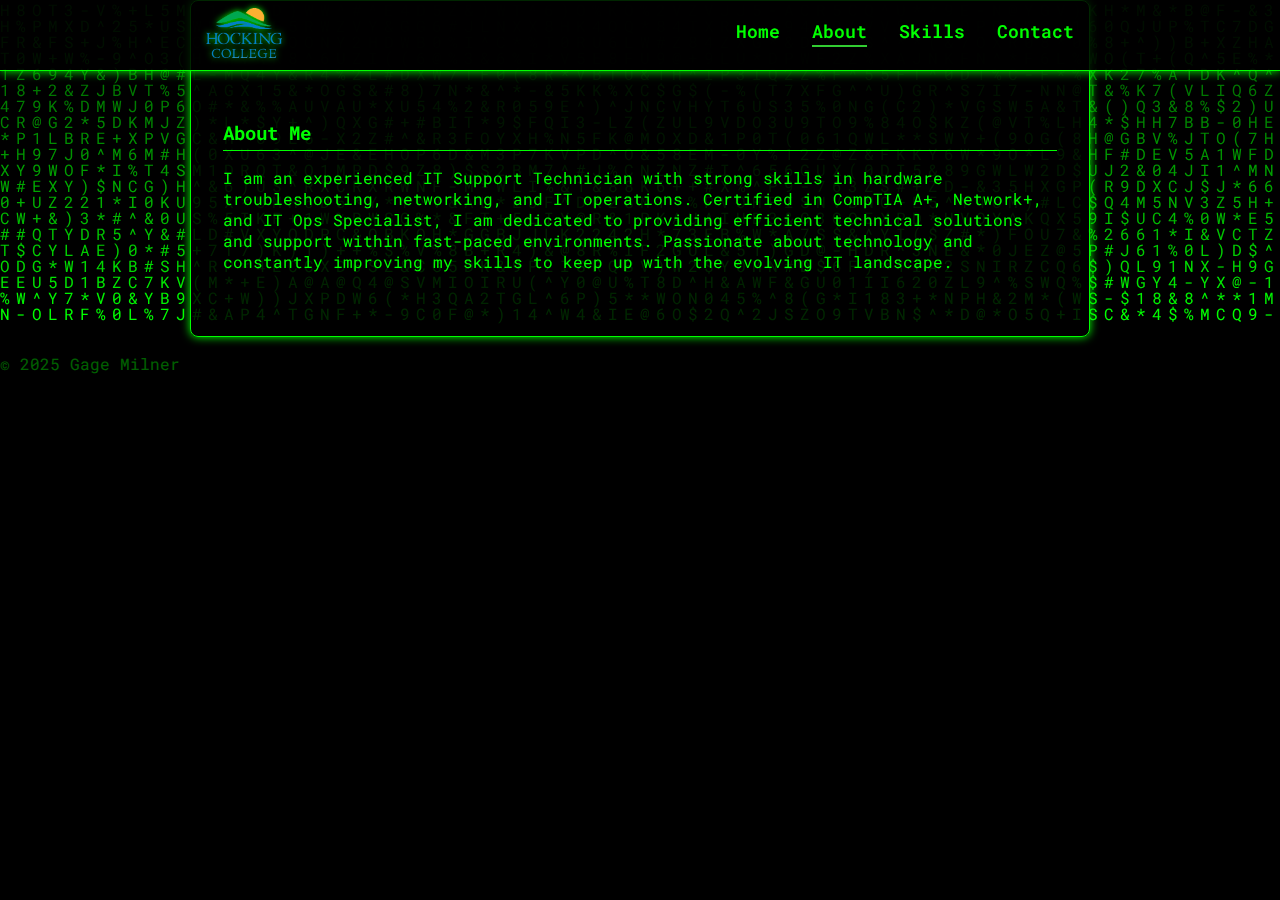
<file: about.html>
<!DOCTYPE html>
<html lang="en">
<head>
  <meta charset="UTF-8" />
  <meta name="viewport" content="width=device-width, initial-scale=1" />
  <title>Gage Milner - About</title>
  <link href="https://fonts.googleapis.com/css2?family=Roboto+Mono&display=swap" rel="stylesheet" />
  <link rel="stylesheet" href="styles/style.css" />
</head>
<body>
  <canvas id="matrix"></canvas>

  <nav>
    <div class="nav-container">
      <a href="index.html" class="logo-link" aria-label="Go to Home Page">
        <img src="assets/hocking-logo.png" alt="Hocking College Logo" class="logo" />
      </a>
      <div id="hamburger" class="hamburger" aria-label="Toggle menu" role="button" tabindex="0">
        <div class="bar"></div>
        <div class="bar"></div>
        <div class="bar"></div>
      </div>
      <ul class="nav-links">
        <li><a href="index.html">Home</a></li>
        <li><a href="about.html" class="active">About</a></li>
        <li><a href="skills.html">Skills</a></li>
        <li class="contact-mobile"><a href="contact.html">Contact</a></li>
      </ul>
    </div>
  </nav>

  <main class="container">
    <section class="about">
      <h3>About Me</h3>
      <p>
        I am an experienced IT Support Technician with strong skills in hardware troubleshooting, networking, and IT operations. Certified in CompTIA A+, Network+, and IT Ops Specialist, I am dedicated to providing efficient technical solutions and support within fast-paced environments. Passionate about technology and constantly improving my skills to keep up with the evolving IT landscape.
      </p>
    </section>
  </main>

  <footer>
    <p>© 2025 Gage Milner</p>
  </footer>

  <script src="scripts/matrix.js"></script>
  <script src="scripts/hamburger.js"></script>
</body>
</html>
</file>
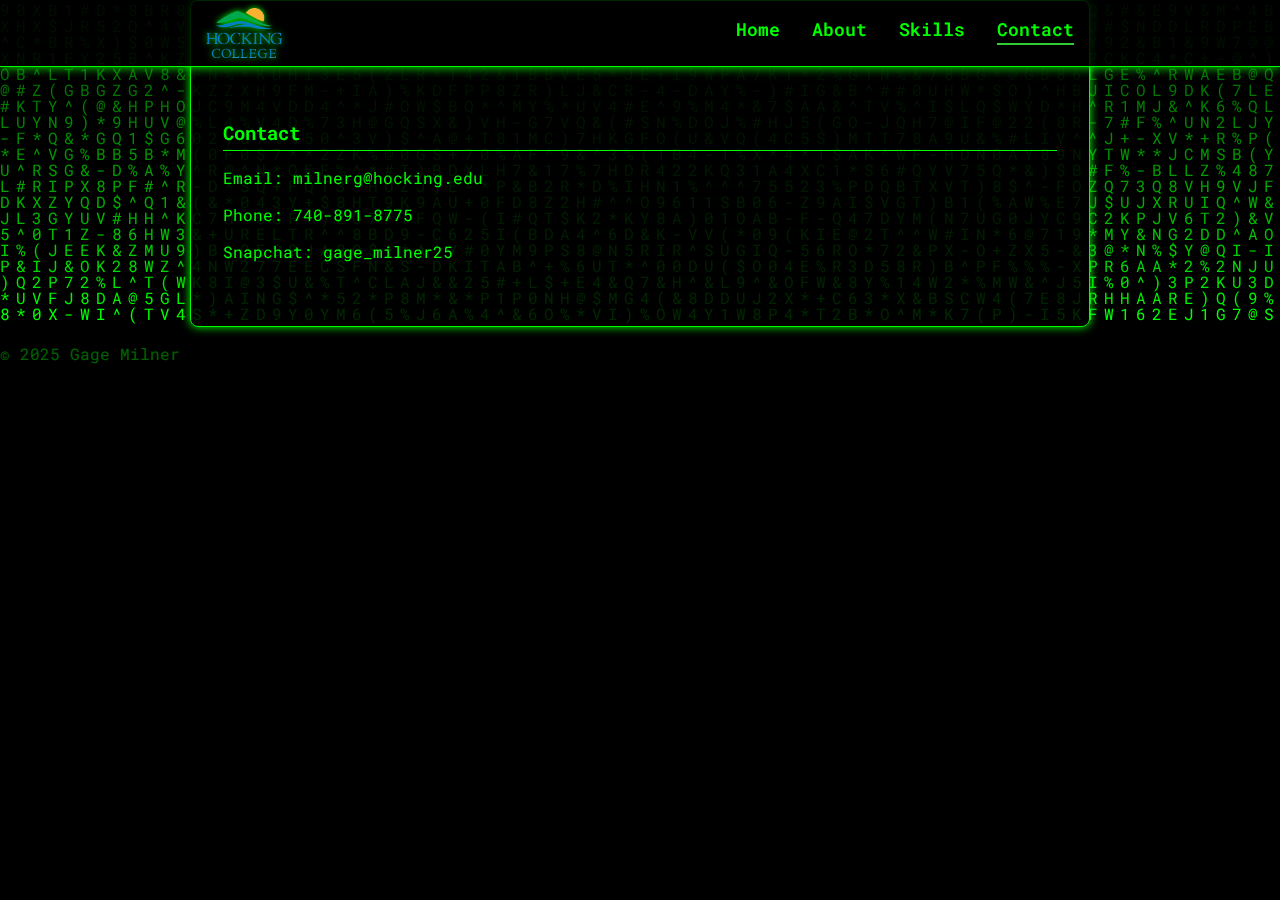
<file: contact.html>
<!DOCTYPE html>
<html lang="en">
<head>
  <meta charset="UTF-8" />
  <meta name="viewport" content="width=device-width, initial-scale=1" />
  <title>Gage Milner - Contact</title>
  <link href="https://fonts.googleapis.com/css2?family=Roboto+Mono&display=swap" rel="stylesheet" />
  <link rel="stylesheet" href="styles/style.css" />
</head>
<body>
  <canvas id="matrix"></canvas>

  <nav>
    <div class="nav-container">
      <img src="assets/hocking-logo.png" alt="Hocking College Logo" class="logo" />
      <div id="hamburger" class="hamburger" aria-label="Toggle menu" role="button" tabindex="0">
        <div class="bar"></div>
        <div class="bar"></div>
        <div class="bar"></div>
      </div>
      <ul class="nav-links">
        <li><a href="index.html">Home</a></li>
        <li><a href="about.html">About</a></li>
        <li><a href="skills.html">Skills</a></li>
        <li class="contact-mobile"><a href="contact.html" class="active">Contact</a></li>
      </ul>
    </div>
  </nav>

  <main class="container contact-container">
    <section class="contact">
      <h3>Contact</h3>
      <p>Email: <a href="mailto:milnerg@hocking.edu">milnerg@hocking.edu</a></p>
      <p>Phone: <a href="tel:+17408918775">740-891-8775</a></p>
      <p class="snapchat-row">
        Snapchat:
        <span class="snapchat-logo-square"></span>
        <span class="snapchat-username">gage_milner25</span>
      </p>
    </section>
  </main>

  <footer>
    <p>© 2025 Gage Milner</p>
  </footer>

  <script src="scripts/matrix.js"></script>
  <script src="scripts/hamburger.js"></script>
</body>
</html>
</file>
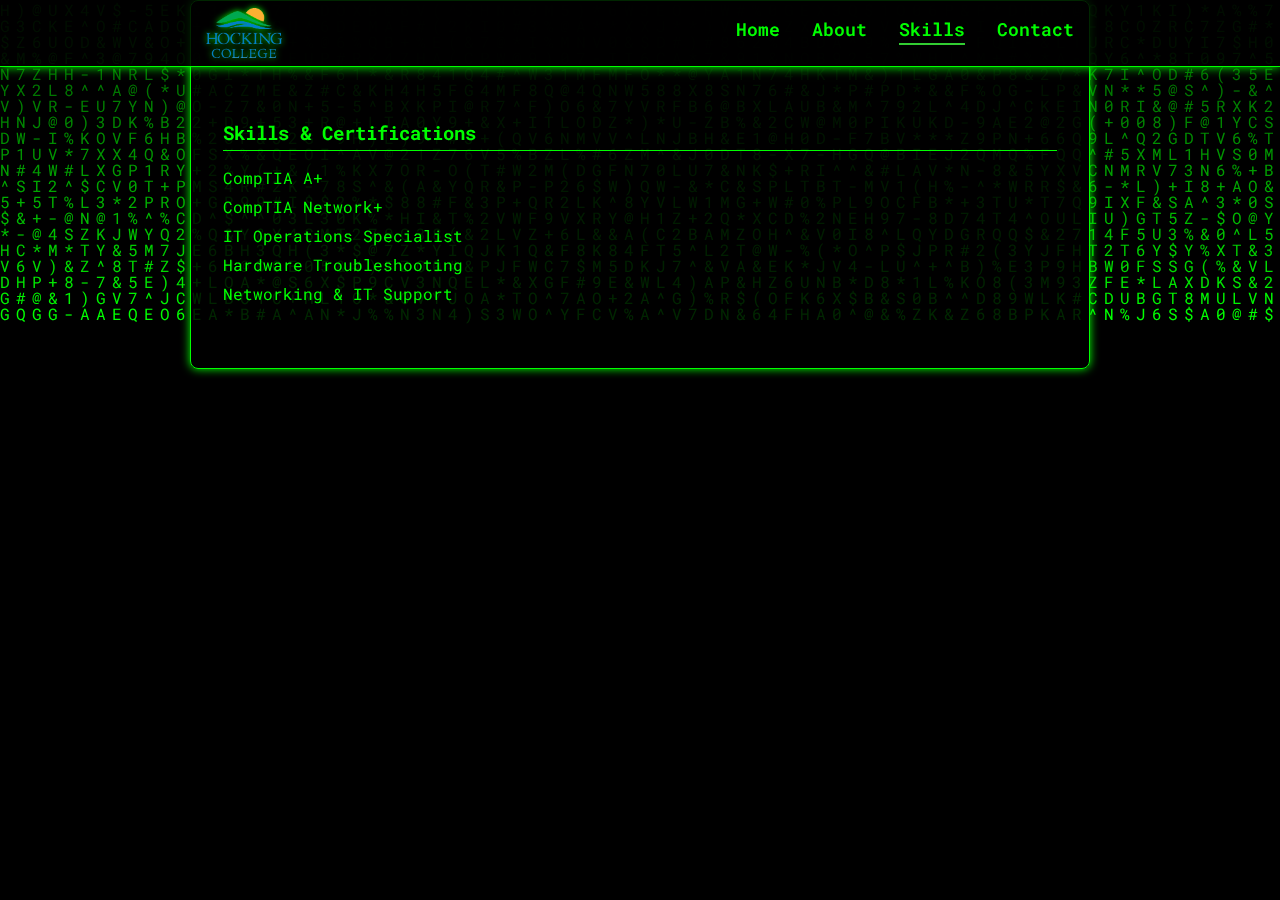
<file: skills.html>
<!DOCTYPE html>
<html lang="en">
<head>
  <meta charset="UTF-8" />
  <meta name="viewport" content="width=device-width, initial-scale=1" />
  <title>Gage Milner - Skills</title>
  <link href="https://fonts.googleapis.com/css2?family=Roboto+Mono&display=swap" rel="stylesheet" />
  <link rel="stylesheet" href="styles/style.css" />
</head>
<body>
  <canvas id="matrix"></canvas>

  <nav>
    <div class="nav-container">
      <img src="assets/hocking-logo.png" alt="Hocking College Logo" class="logo" />
      <div id="hamburger" class="hamburger">
        <div class="bar"></div>
        <div class="bar"></div>
        <div class="bar"></div>
      </div>
      <ul class="nav-links">
        <li><a href="index.html">Home</a></li>
        <li><a href="about.html">About</a></li>
        <li><a href="skills.html" class="active">Skills</a></li>
        <li><a href="contact.html">Contact</a></li>
      </ul>
    </div>
  </nav>

  <div class="container">
    <section class="skills">
      <h3>Skills & Certifications</h3>
      <ul>
        <li>CompTIA A+</li>
        <li>CompTIA Network+</li>
        <li>IT Operations Specialist</li>
        <li>Hardware Troubleshooting</li>
        <li>Networking & IT Support</li>
      </ul>
    </section>
  </div>

  <script src="scripts/matrix.js"></script>
  <script src="scripts/hamburger.js"></script>
</body>
</html>
</file>
<file: styles/style.css>
@import url('https://fonts.googleapis.com/css2?family=Roboto+Mono&display=swap');

* {
  box-sizing: border-box;
}

body,
html {
  margin: 0;
  padding: 0;
  height: 100%;
  background: black;
  color: #00ff00;
  font-family: 'Roboto Mono', monospace;
  overflow-x: hidden;
  position: relative;
  scroll-behavior: smooth;
}

#matrix {
  position: fixed;
  top: 0;
  left: 0;
  width: 100%;
  height: 100%;
  z-index: 0;
  pointer-events: none;
}

/* NAVIGATION */
nav {
  position: fixed;
  top: 0;
  width: 100%;
  background: rgba(0, 0, 0, 0.85);
  border-bottom: 1px solid #00ff00;
  z-index: 20;
  box-shadow: 0 0 10px #00ff00;
}

.nav-container {
  max-width: 900px;
  margin: 0 auto;
  display: flex;
  align-items: center;
  justify-content: space-between;
  padding: 0.5rem 1rem;
}

.logo {
  height: 50px;
  filter: drop-shadow(0 0 3px #00ff00);
}

/* Hamburger Menu */
.hamburger {
  display: none;
  flex-direction: column;
  cursor: pointer;
  gap: 5px;
}

.hamburger .bar {
  width: 25px;
  height: 3px;
  background-color: #00ff00;
  border-radius: 2px;
  transition: all 0.3s ease;
}

/* Nav links */
.nav-links {
  list-style: none;
  display: flex;
  gap: 2rem;
  margin: 0;
  padding: 0;
}

.nav-links li a {
  color: #00ff00;
  text-decoration: none;
  font-weight: 600;
  font-size: 1.1rem;
  padding-bottom: 2px;
  border-bottom: 2px solid transparent;
  transition: border-color 0.3s ease;
}

.nav-links li a:hover,
.nav-links li a.active {
  border-color: #32cd32;
}

/* Container */
.container {
  position: relative;
  max-width: 900px;
  margin: 0 auto;
  padding: 2rem;
  padding-top: 100px; /* space for fixed nav */
  background: rgba(0, 0, 0, 0.85);
  border: 1px solid #00ff00;
  border-radius: 8px;
  z-index: 1;
  box-shadow: 0 0 10px #00ff00;
  animation: fadeIn 2s ease forwards;
}

header {
  display: flex;
  align-items: center;
  gap: 1rem;
  margin-bottom: 1.5rem;
  border-bottom: 1px solid #00ff00;
  padding-bottom: 1rem;
  justify-content: center;
  flex-direction: column;
  text-align: center;
}

h1 {
  margin: 0;
  font-size: 2.5rem;
}

h2 {
  margin: 0;
  font-weight: 400;
  font-size: 1.1rem;
  color: #90ee90;
}

.profile-pic {
  text-align: center;
  margin-bottom: 2rem;
}

.profile-pic img {
  width: 180px;
  border-radius: 15px;
  box-shadow: 0 0 15px #00ff00;
  border: 2px solid #00ff00;
  animation: glow 3s infinite alternate ease-in-out;
}

section {
  margin-bottom: 2rem;
}

h3 {
  border-bottom: 1px solid #00ff00;
  padding-bottom: 0.3rem;
  margin-bottom: 1rem;
}

ul {
  list-style-type: none;
  padding-left: 0;
}

ul li {
  margin-bottom: 0.5rem;
}

.contact a {
  color: #00ff00;
  text-decoration: none;
}

.contact a:hover {
  text-decoration: underline;
}

.snapchat-logo {
  height: 18px;
  vertical-align: middle;
  margin-right: 6px;
  filter: drop-shadow(0 0 2px #00ff00);
}

/* Animations */
@keyframes fadeIn {
  from {
    opacity: 0;
  }
  to {
    opacity: 1;
  }
}

@keyframes glow {
  0% {
    box-shadow: 0 0 5px #00ff00;
  }
  100% {
    box-shadow: 0 0 20px #32cd32;
  }
}

/* Responsive for Hamburger */
@media (max-width: 768px) {
  .hamburger {
    display: flex;
  }
  .nav-links {
    position: fixed;
    top: 60px;
    right: 0;
    background: rgba(0, 0, 0, 0.95);
    height: calc(100% - 60px);
    width: 200px;
    flex-direction: column;
    align-items: center;
    padding-top: 2rem;
    gap: 1.5rem;
    transform: translateX(100%);
    transition: transform 0.3s ease-in-out;
    box-shadow: -5px 0 10px #00ff00;
    border-left: 2px solid #00ff00;
    z-index: 25;
  }
  .nav-links.open {
    transform: translateX(0);
  }
  .nav-links li a {
    font-size: 1.3rem;
  }
  .container {
    padding-top: 80px;
  }
}
</file>
